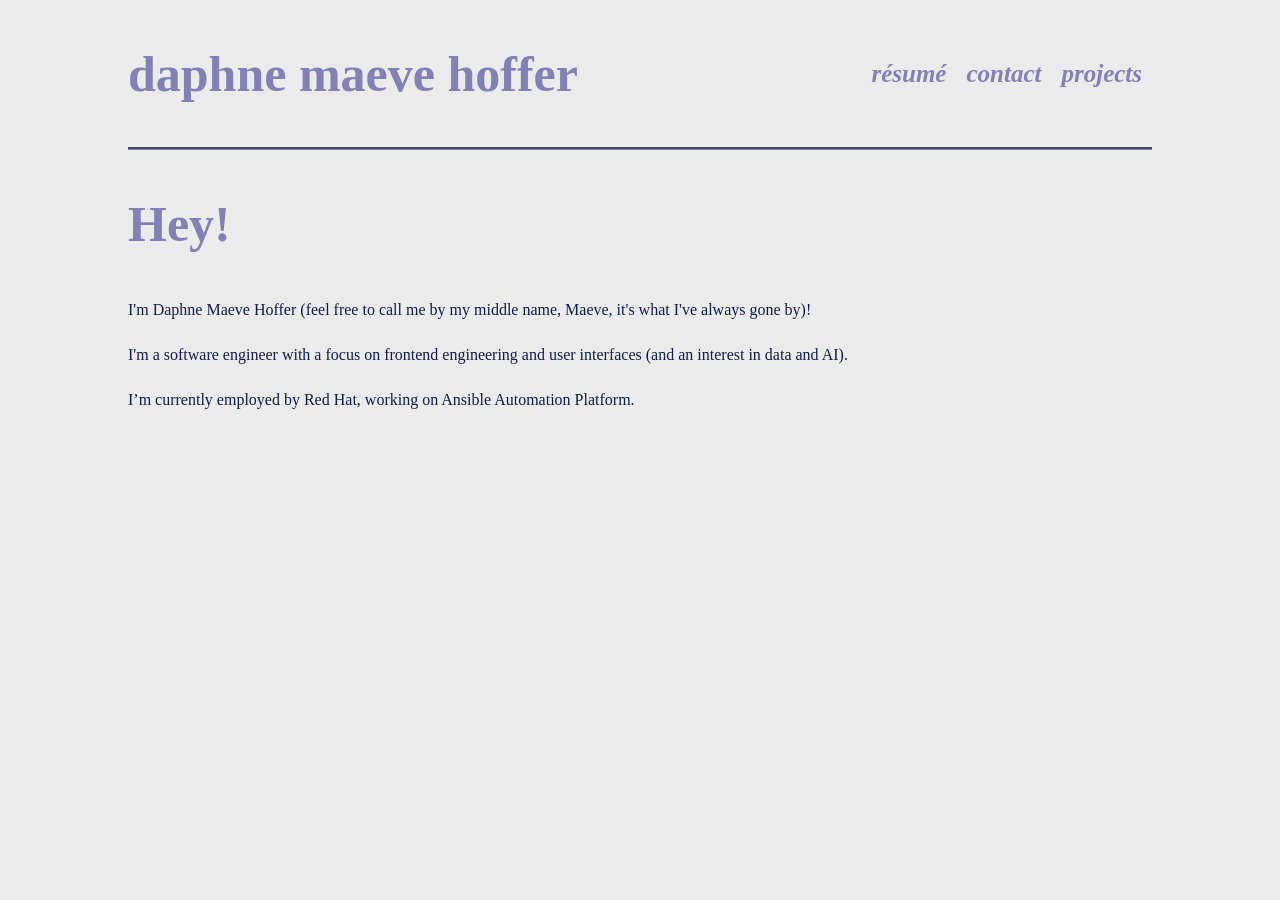
<file: index.html>
<!DOCTYPE html>
<html><head>
    <link rel="stylesheet" type="text/css" href="/style.css">
    <meta charset="UTF-8">
    <meta name="viewport" content="width=device-width, initial-scale=1.0">
    <link rel="alternate" type="application/atom+xml" title="daphne maeve hoffer" href="https://daphnemaeve.github.io">

    <!-- magic favicon stuff -->
    <link rel="apple-touch-icon" sizes="180x180" href="/apple-touch-icon.png">
    <link rel="icon" type="image/png" sizes="32x32" href="/favicon-32x32.png">
    <link rel="icon" type="image/png" sizes="16x16" href="/favicon-16x16.png">
    <link rel="manifest" href="/site.webmanifest">

    <title>daphne maeve hoffer</title>
  </head>

  <body>
    <div class="main-header">
        <h1 class="title"><a href="/">daphne maeve hoffer</a></h1>
        <div class="nav">
        <h3>
            <a href="/resume.html">résumé</a>
        </h3>
        <h3>
            <a href="/contact.html">contact</a>
        </h3>
        <h3>
            <a href="/projects.html">projects</a>
        </h3>
        </div>
    </div>

<h1 id="hey">Hey!</h1>
<p>I'm Daphne Maeve Hoffer (feel free to call me by my middle name, Maeve, it's what I've always gone by)!</p>
<p>I'm a software engineer with a focus on frontend engineering and user interfaces (and an interest in data and AI).</p>
<p>I’m currently employed by Red Hat, working on Ansible Automation Platform.</p>
</body>
</html>
</file>
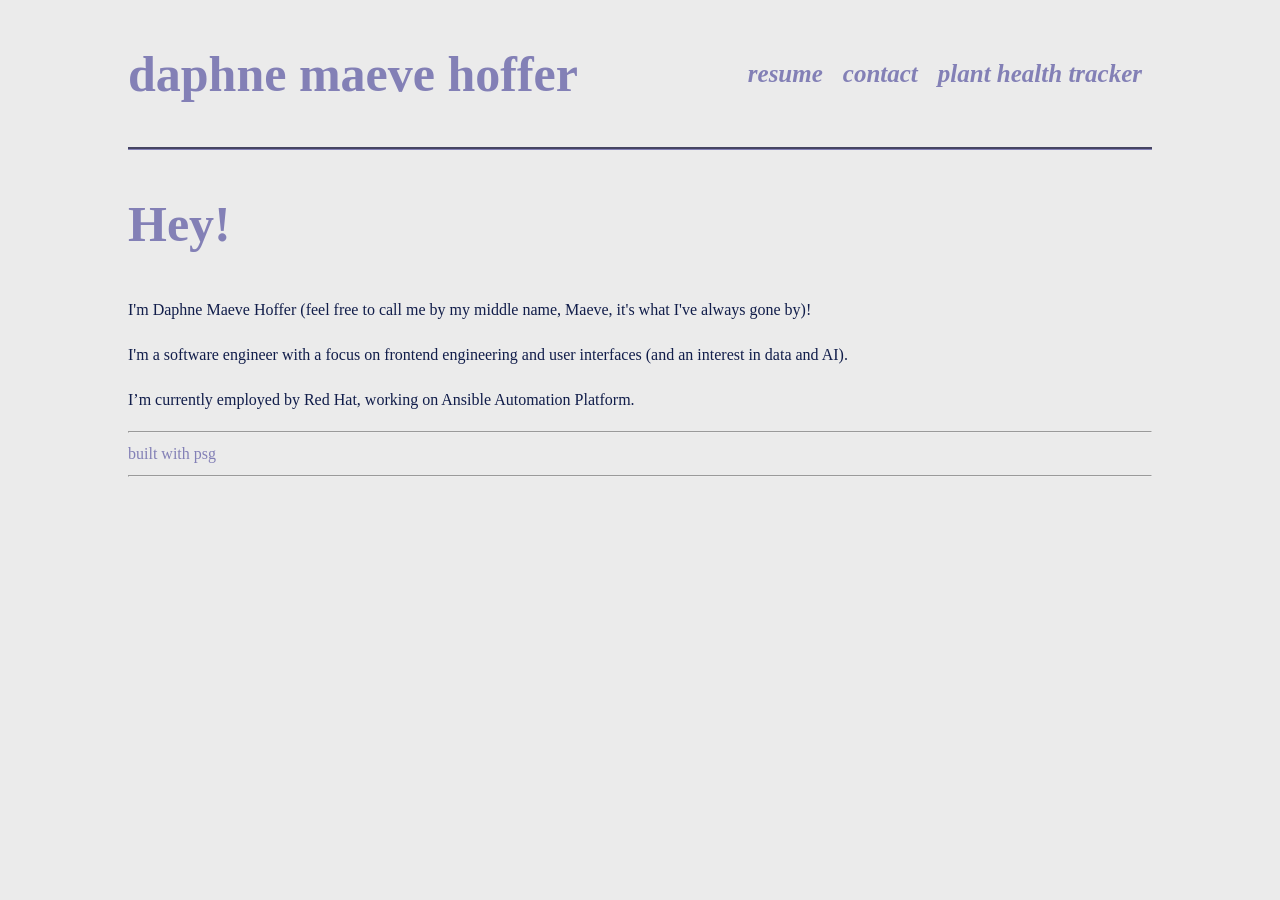
<file: contact.html>
<!DOCTYPE html>
<html><head>
    <link rel="stylesheet" type="text/css" href="/style.css">
    <meta charset="UTF-8">
    <meta name="viewport" content="width=device-width, initial-scale=1.0">
    <link rel="alternate" type="application/atom+xml" title="daphne maeve hoffer" href="https://daphnemaeve.github.io">

    <!-- magic favicon stuff -->
    <link rel="apple-touch-icon" sizes="180x180" href="/apple-touch-icon.png">
    <link rel="icon" type="image/png" sizes="32x32" href="/favicon-32x32.png">
    <link rel="icon" type="image/png" sizes="16x16" href="/favicon-16x16.png">
    <link rel="manifest" href="/site.webmanifest">

    <title>daphne maeve hoffer contact</title>
  </head>

  <body>
    <div class="main-header">
        <h1 class="title"><a href="/">daphne maeve hoffer</a></h1>
        <div class="nav">
        <h3>
            <a href="/resume.html">resume</a>
        </h3>
        <h3>
            <a href="/contact.html">contact</a>
        </h3>
        <h3>
            <a href="/plantTracker.html">plant health tracker</a>
        </h3>
        </div>
    </div>

<style>
</style>
<h1 id="hey">Hey!</h1>
<p>I'm Daphne Maeve Hoffer (feel free to call me by my middle name, Maeve, it's what I've always gone by)!</p>
<p>I'm a software engineer with a focus on frontend engineering and user interfaces (and an interest in data and AI).</p>
<p>I’m currently employed by Red Hat, working on Ansible Automation Platform.</p>
    <!-- this is the start of the footer -->
    <div class="footer-container">
      <hr>
      <a href="https://github.com/hendersonreed/psg">built with psg</a>
      <hr>
    </div>
</body>
</html>
</file>
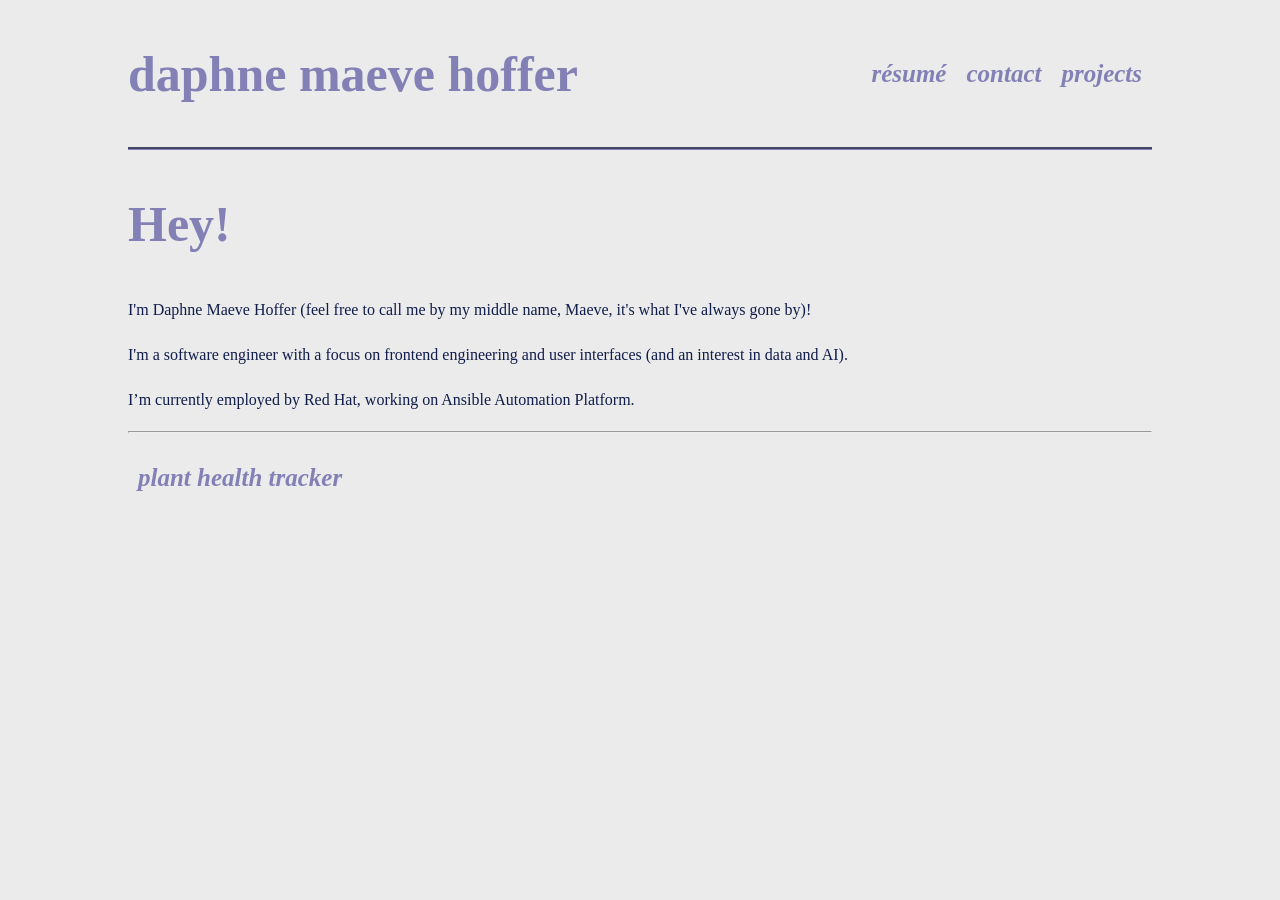
<file: projects.html>
<!DOCTYPE html>
<html><head>
    <link rel="stylesheet" type="text/css" href="/style.css">
    <meta charset="UTF-8">
    <meta name="viewport" content="width=device-width, initial-scale=1.0">
    <link rel="alternate" type="application/atom+xml" title="daphne maeve hoffer" href="https://daphnemaeve.github.io">

    <!-- magic favicon stuff -->
    <link rel="apple-touch-icon" sizes="180x180" href="/apple-touch-icon.png">
    <link rel="icon" type="image/png" sizes="32x32" href="/favicon-32x32.png">
    <link rel="icon" type="image/png" sizes="16x16" href="/favicon-16x16.png">
    <link rel="manifest" href="/site.webmanifest">

    <title>maeve hoffer > projects </title>
  </head>

  <body>
    <div class="main-header">
        <h1 class="title"><a href="/">daphne maeve hoffer</a></h1>
        <div class="nav">
        <h3>
            <a href="/resume.html">résumé</a>
        </h3>
        <h3>
            <a href="/contact.html">contact</a>
        </h3>
        <h3>
            <a href="/projects.html">projects</a>
        </h3>
        </div>
    </div>

<style>
</style>
<h1 id="hey">Hey!</h1>
<p>I'm Daphne Maeve Hoffer (feel free to call me by my middle name, Maeve, it's what I've always gone by)!</p>
<p>I'm a software engineer with a focus on frontend engineering and user interfaces (and an interest in data and AI).</p>
<p>I’m currently employed by Red Hat, working on Ansible Automation Platform.</p>
<hr>
<h3>
    <a href="/plantTracker.html">plant health tracker</a>
</h3>
    
</body>
</html>
</file>
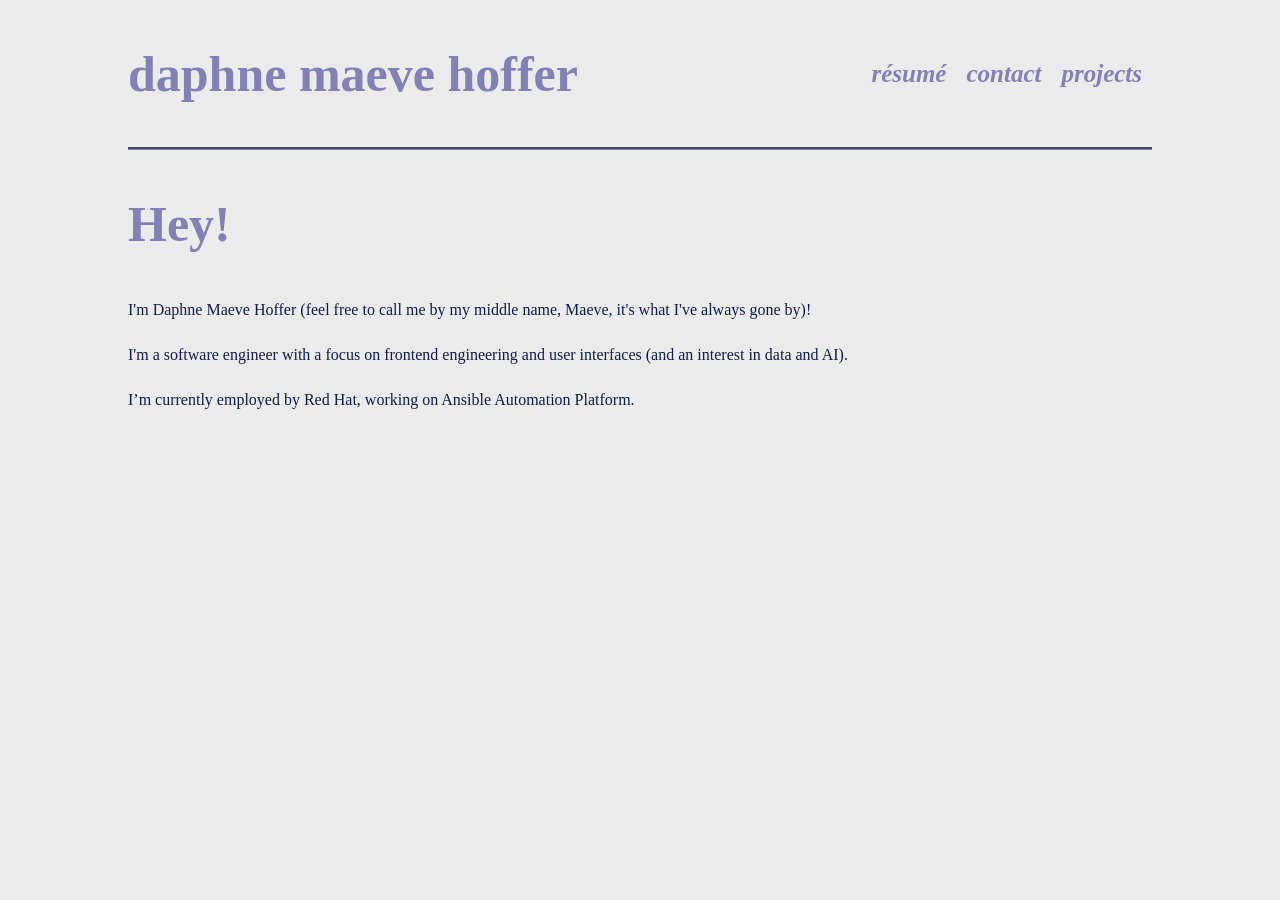
<file: resume.html>
<!DOCTYPE html>
<html><head>
    <link rel="stylesheet" type="text/css" href="/style.css">
    <meta charset="UTF-8">
    <meta name="viewport" content="width=device-width, initial-scale=1.0">
    <link rel="alternate" type="application/atom+xml" title="daphne maeve hoffer" href="https://daphnemaeve.github.io">

    <!-- magic favicon stuff -->
    <link rel="apple-touch-icon" sizes="180x180" href="/apple-touch-icon.png">
    <link rel="icon" type="image/png" sizes="32x32" href="/favicon-32x32.png">
    <link rel="icon" type="image/png" sizes="16x16" href="/favicon-16x16.png">
    <link rel="manifest" href="/site.webmanifest">

    <title>maeve hoffer > resume</title>
  </head>

  <body>
    <div class="main-header">
        <h1 class="title"><a href="/">daphne maeve hoffer</a></h1>
        <div class="nav">
        <h3>
            <a href="/resume.html">résumé</a>
        </h3>
        <h3>
            <a href="/contact.html">contact</a>
        </h3>
        <h3>
            <a href="/projects.html">projects</a>
        </h3>
        </div>
    </div>

<style>
</style>
<h1 id="hey">Hey!</h1>
<p>I'm Daphne Maeve Hoffer (feel free to call me by my middle name, Maeve, it's what I've always gone by)!</p>
<p>I'm a software engineer with a focus on frontend engineering and user interfaces (and an interest in data and AI).</p>
<p>I’m currently employed by Red Hat, working on Ansible Automation Platform.</p>
</body>
</html>
</file>
<file: style.css>
/* Keep all the existing CSS Reset and font definitions from before */

/* General styles */
body {
  font-family: "Work Sans";
  background-color: #ebebeb;
  color: #111D4A;
  width: auto;
  text-align: justify;
  margin: auto;
  max-width: 80%;
  font-size: medium;
  line-height: 1.6;
}

p {
  margin-bottom: 1.2em;
}

a:hover {
  color: #8380B6;
}

a:link {
  text-decoration: none;
  color: #8380B6;
}

.main-header {
  display: flex;
  flex-direction: row;
  justify-content: space-between;
  align-items:center;
  border-bottom-style: groove;
  border-color: #8380B6;
}

.nav {
  display: flex;
  flex-direction: row;
  justify-content: center;
  align-items:center;
}

/* Typography */
h1 {
  font-family: "Poetsen";
  text-align: left;
  color: #8380B6;
  font-size: 50px;
}

h2 {
  font-family: "Work Sans";
  text-align: left;
  margin-top: 25px;
  font-size: 35px;
}

h3 {
  font-family: "Work Sans";
  font-style: italic;
  padding-left: 10px;
  padding-right: 10px;
  text-decoration: none;
  font-size: 25px; 
}

/* Plant Tracker Specific Styles */
.header {
  text-align: left;
  margin-bottom: 30px;
}

.plant-form {
  background: #ebebeb;
  padding: 20px 0;
  margin-bottom: 20px;
}

.form-group {
  margin-bottom: 15px;
}

label {
  display: block;
  margin-bottom: 5px;
  color: #111D4A;
  font-family: "Work Sans";
}

input, select, textarea {
  width: 100%;
  padding: 8px;
  border: 1px solid #8380B6;
  border-radius: 4px;
  box-sizing: border-box;
  font-family: "Work Sans";
}

button {
  background-color: #8380B6;
  color: white;
  padding: 10px 20px;
  border: none;
  border-radius: 4px;
  cursor: pointer;
  font-family: "Work Sans";
}

button:hover {
  background-color: #6f6c9e;
}

.back-button {
  margin-bottom: 20px;
  background-color: transparent;
  color: #8380B6;
  border: 1px solid #8380B6;
}

.plants-list {
  display: grid;
  grid-template-columns: repeat(auto-fill, minmax(250px, 1fr));
  gap: 20px;
  margin-top: 20px;
}

.plant-card {
  background: white;
  padding: 15px;
  border: 1px solid #8380B6;
  border-radius: 4px;
  cursor: pointer;
  transition: box-shadow 0.2s;
}

.plant-card:hover {
  box-shadow: 3px 3px 2px lightgrey;
}

.plant-card h3 {
  margin-top: 0;
  color: #8380B6;
  text-decoration: none;
  font-style: normal;
}

/* Plant Details Page */
.plant-details {
  display: grid;
  grid-template-columns: 1fr 1fr;
  gap: 30px;
  padding: 20px 0;
}

.plant-image-section {
  display: flex;
  flex-direction: column;
  gap: 15px;
}

.plant-detail-image {
  width: 100%;
  height: auto;
  border: 2px solid #8380B6;
  border-radius: 10px;
  padding: 4px;
}

.image-upload-form {
  margin-top: 10px;
}

input[type="file"] {
  display: none;
}

.upload-button {
  display: inline-block;
  padding: 8px 16px;
  background-color: transparent;
  color: #8380B6;
  border: 1px solid #8380B6;
  border-radius: 4px;
  cursor: pointer;
  text-align: center;
}

.upload-button:hover {
  background-color: #8380B6;
  color: white;
}

.plant-info-section {
  display: flex;
  flex-direction: column;
  gap: 20px;
}

.info-group {
  margin-bottom: 15px;
}

.info-group label {
  font-weight: bold;
  color: #111D4A;
}

.health-notes-section {
  margin-top: 20px;
}

.health-notes-section textarea {
  margin-top: 10px;
  padding: 10px;
  border: 1px solid #8380B6;
  border-radius: 4px;
  resize: vertical;
  min-height: 100px;
}

.status-healthy {
  color: #4CAF50;
}

.status-needs-attention {
  color: #ff9800;
}

.status-critical {
  color: #f44336;
}

.action-buttons {
  display: flex;
  gap: 10px;
  margin-top: 20px;
}

.water-button {
  background-color: #8380B6;
}

.delete-button {
  background-color: transparent;
  color: #f44336;
  border: 1px solid #f44336;
}

.delete-button:hover {
  background-color: #f44336;
  color: white;
}

/* Media queries */
@media screen and (max-width: 62rem) {
  body {
      max-width: 90%;
      font-size: 1rem;
      text-align: left;
      line-height: 1.6;
  }
  
  .plant-details {
      grid-template-columns: 1fr;
  }
  
  .plants-list {
      grid-template-columns: 1fr;
  }
}
</file>
